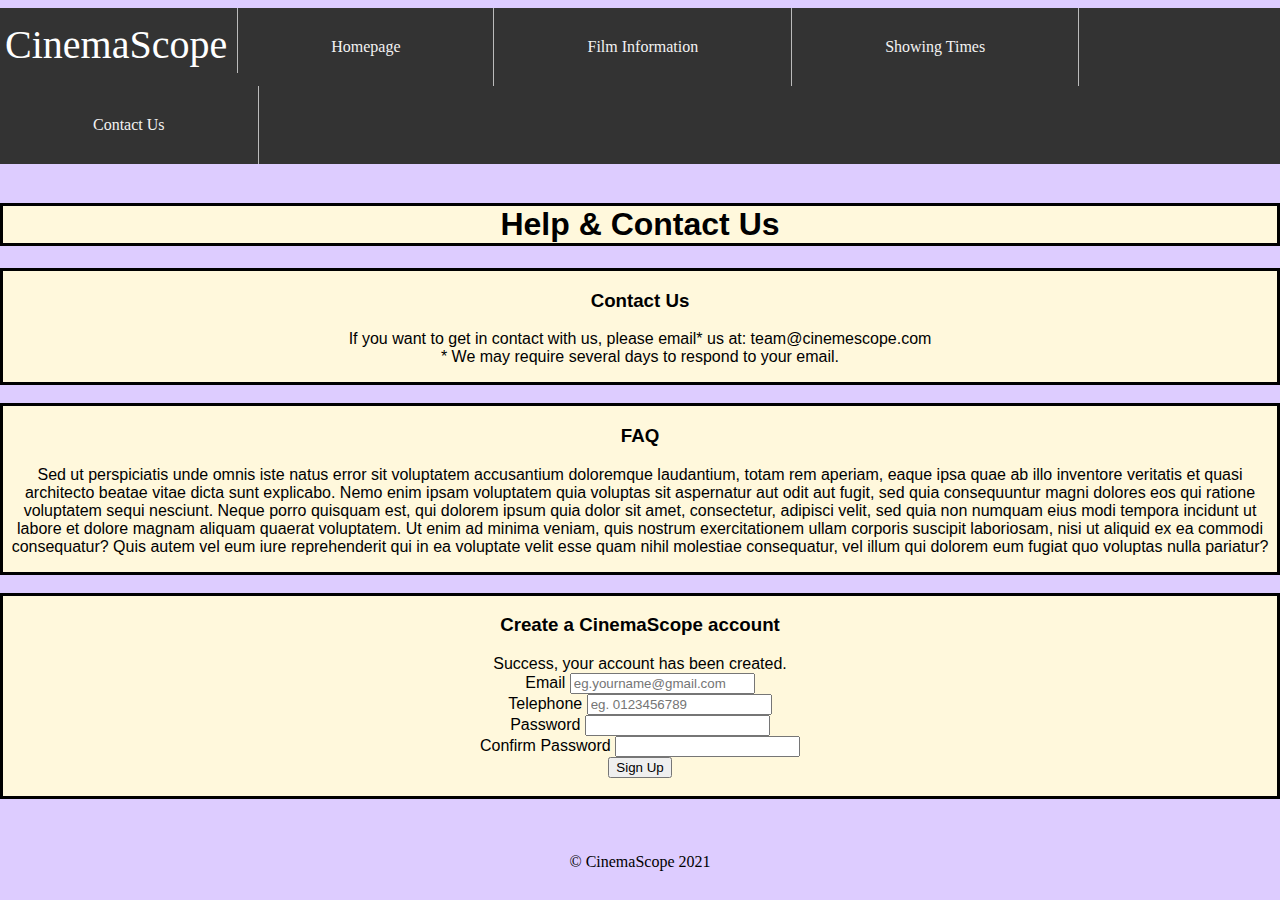
<file: contact us.html>
<!doctype html>

<html lang="en">

	<head>

		<title> CinemaScope </title>
		
		<meta charset="UTF-8">
		<link rel="stylesheet" type="text/css" href="style.css">
		
		
		<script src="https://code.jquery.com/jquery-3.3.1.min.js" integrity="sha256-FgpCb/KJQlLNfOu91ta32o/NMZxltwRo8QtmkMRdAu8=" crossorigin="anonymous">
		</script>
		
		<style>
			
			h1 {
			  text-align: center;
			  border: solid;
			  border-color: black;
			  background-color: cornsilk;
			  font-family: Helvetica;
			}

			h3 {
			  text-align: center;
			  background-color: cornsilk;
			  font-family: Helvetica;
			}

			p {
			  text-align: center;
			  background-color: cornsilk;
			  font-family: Helvetica;
			}
			
			#aboutus {
				text-align: center;
				border: solid;
				border-color: black;
				border-width: 3px;
				background-color: cornsilk;
				font-family: Helvetica;
			}
			
		</style>
		
	</head>

	<body>
	
		<ul>
			<div class="topnav" id="myTopnav">
				<li> <div id="title"> CinemaScope </div> <br> </li>
				<li><a href="index.html"> Homepage </a></li>
				<li><a href="film information.html"> Film Information </a></li>
				<li><a href="showing times.html"> Showing Times </a></li>
				<li><a href="contact us.html"> Contact Us </a></li>
				<a href="javascript:void(0);" class="icon" onclick="myFunction()">
				<i class="fa fa-bars"></i>
				</a>
			</div>
		</ul>
		
		<br>
		
		<h1> Help & Contact Us </h1>
		
		<div id="aboutus">
			
			<h3> Contact Us </h3>
		
			<p> If you want to get in contact with us, please email* us at: team@cinemescope.com <br> * We may require several days to respond to your email. </p>
			
		</div>
		<br>
		
		<div id="aboutus">
		
			<h3> FAQ </h3>
		
			<p> Sed ut perspiciatis unde omnis iste natus error sit voluptatem accusantium doloremque laudantium, totam rem aperiam, eaque ipsa quae ab illo inventore veritatis et quasi architecto beatae vitae dicta sunt explicabo. Nemo enim ipsam voluptatem quia voluptas sit aspernatur aut odit aut fugit, sed quia consequuntur magni dolores eos qui ratione voluptatem sequi nesciunt. Neque porro quisquam est, qui dolorem ipsum quia dolor sit amet, consectetur, adipisci velit, sed quia non numquam eius modi tempora incidunt ut labore et dolore magnam aliquam quaerat voluptatem. Ut enim ad minima veniam, quis nostrum exercitationem ullam corporis suscipit laboriosam, nisi ut aliquid ex ea commodi consequatur? Quis autem vel eum iure reprehenderit qui in ea voluptate velit esse quam nihil molestiae consequatur, vel illum qui dolorem eum fugiat quo voluptas nulla pariatur? </p>
			
		</div>
		<br>
		
		<div id="aboutus">
		
			<h3> Create a CinemaScope account </h3>
		
			<div id="successMessage"> Success, your account has been created. </div>
			<div id="errorMessage"></div>
		
			<div class="form-element">
				<label for="email"> Email </label>
				<input type="text" name="email" id="email" placeholder="eg.yourname@gmail.com">
			</div>
			
			<div class="form-element">
				<label for="phone"> Telephone </label>
				<input type="text" name="phone" id="phone" placeholder="eg. 0123456789">
			</div>
			
			<div class="form-element">
				<label for="password"> Password </label>
				<input type="password" name="password" id="password">
			</div>
			
			<div class="form-element">
				<label for="passwordConfirm"> Confirm Password </label>
				<input type="password" name="passwordConfirm" id="passwordConfirm">
			</div>
			
			<div class="form-element">
				<input type="submit" id="submitButton" value="Sign Up">
			</div>
		
		<br>
		</div>
		
		<script>
		
			function isEmail(email) {
				
				var regex = /^([a-zA-Z0-9_.+-])+\@(([a-zA-Z0-9-])+\.)+([a-zA-Z0-9]{2,4})+$/;
				return regex.test(email);
				
			}
		
			$("#submitButton").click(function() {
				
				var errorMessage = "";
				var fieldsMissing = "";
				
				if ($("#email").val() == ""){ fieldsMissing += "Email. ";}
				if ($("#phone").val() == ""){ fieldsMissing += "Telephone. ";}
				if ($("#password").val() == ""){ fieldsMissing += "Password. ";}
				if ($("#passwordConfirm").val() == ""){ fieldsMissing += "Confirm Password. ";}
				
				if (fieldsMissing != "") { errorMessage += "The following field(s) are missing: " + fieldsMissing;}
				
				if (isEmail($("#email").val()) == false) {
					errorMessage += "Your email address is not valid. ";
				}
				
				if ($.isNumeric($("#phone").val()) == false) {
					errorMessage += "Your phone number is not numeric. ";
				}
				
				if ($("#password").val() != $("#passwordConfirm").val()) {
					errorMessage += "Your passwords don't match. ";
				}
				
				if (errorMessage != "") {
				
					$("#errorMessage").html(errorMessage);

				} 	else {
				
					$("#successMessage").show();
					$("#errorMessage").hide();
			
				}
				
			});
		
		</script>
		
		<br> <br> <br>
		<div id="footercenter">
			<div id="footer">
				<footer>&copy; CinemaScope 2021 </footer>
			</div>
		</div>
		<br>
		
	</body>
	
</html>
</file>
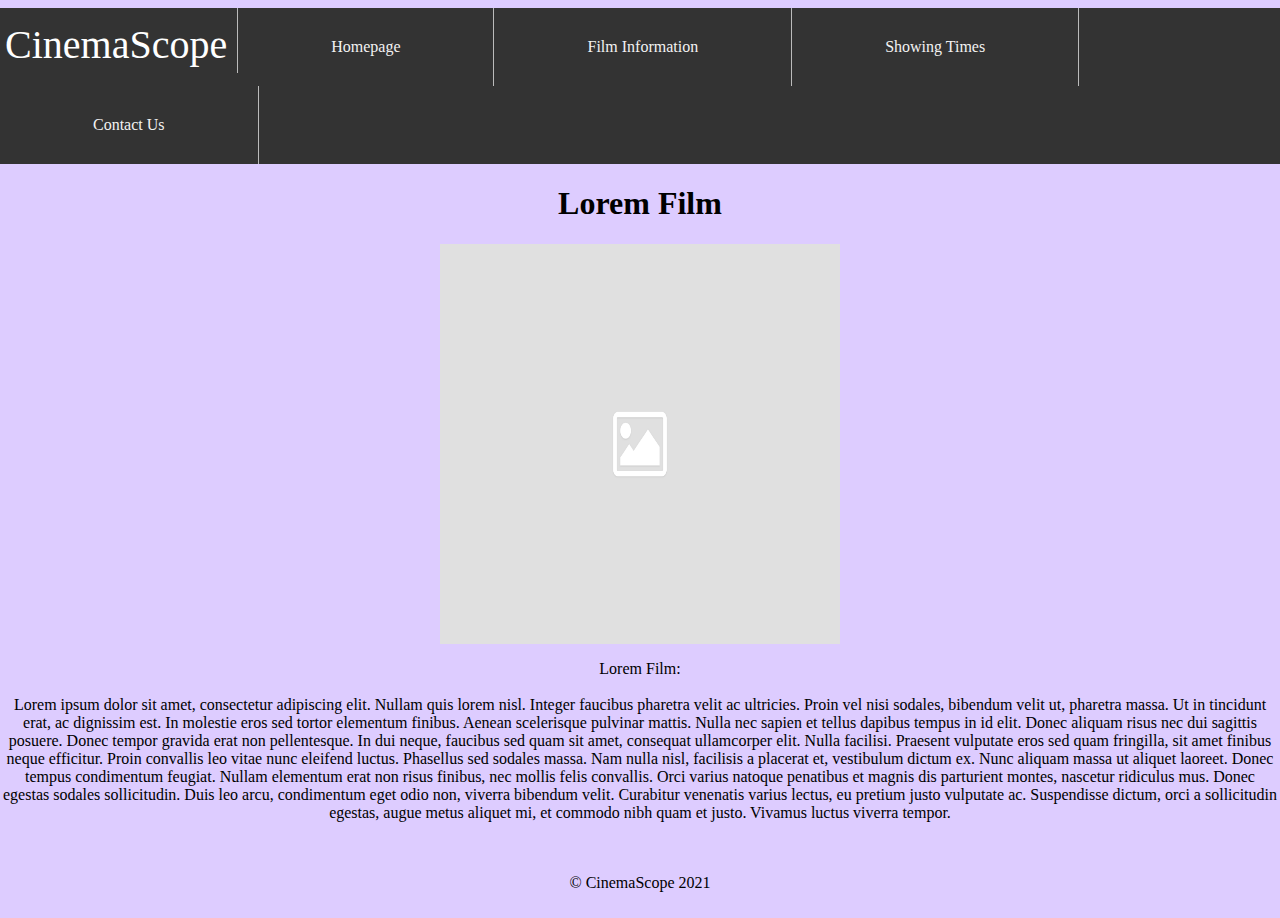
<file: film description.html>
<!doctype html>

<html lang="en">

	<head>

		<title> CinemaScope </title>
		
		<meta charset="UTF-8">
		<link rel="stylesheet" type="text/css" href="style.css">
		
		<style>
		
		p {
			text-align: center;
		}

		img {
			height: 250px;
			width: 250px;
		}
		
		.center {
			display: block;
			margin-left: auto;
			margin-right: auto;
			width: 400px;
			height: 400px;
		}
		
		</style>
		
	</head>

	<body>
	
		<ul>
			<div class="topnav" id="myTopnav">
				<li> <div id="title"> CinemaScope </div> <br> </li>
				<li><a href="index.html"> Homepage </a></li>
				<li><a href="film information.html"> Film Information </a></li>
				<li><a href="showing times.html"> Showing Times </a></li>
				<li><a href="contact us.html"> Contact Us </a></li>
				<a href="javascript:void(0);" class="icon" onclick="myFunction()">
				<i class="fa fa-bars"></i>
				</a>
			</div>
		</ul>
		
		<h1> Lorem Film </h1>
		
		<img src="media/placeholder.png" alt="placeholder image" class="center">
		
		<p> Lorem Film: <br> <br> Lorem ipsum dolor sit amet, consectetur adipiscing elit. Nullam quis lorem nisl. Integer faucibus pharetra velit ac ultricies. Proin vel nisi sodales, bibendum velit ut, pharetra massa. Ut in tincidunt erat, ac dignissim est. In molestie eros sed tortor elementum finibus. Aenean scelerisque pulvinar mattis. Nulla nec sapien et tellus dapibus tempus in id elit. Donec aliquam risus nec dui sagittis posuere. Donec tempor gravida erat non pellentesque. In dui neque, faucibus sed quam sit amet, consequat ullamcorper elit. Nulla facilisi. Praesent vulputate eros sed quam fringilla, sit amet finibus neque efficitur. Proin convallis leo vitae nunc eleifend luctus. Phasellus sed sodales massa. Nam nulla nisl, facilisis a placerat et, vestibulum dictum ex. Nunc aliquam massa ut aliquet laoreet. Donec tempus condimentum feugiat. Nullam elementum erat non risus finibus, nec mollis felis convallis. Orci varius natoque penatibus et magnis dis parturient montes, nascetur ridiculus mus. Donec egestas sodales sollicitudin. Duis leo arcu, condimentum eget odio non, viverra bibendum velit. Curabitur venenatis varius lectus, eu pretium justo vulputate ac. Suspendisse dictum, orci a sollicitudin egestas, augue metus aliquet mi, et commodo nibh quam et justo. Vivamus luctus viverra tempor.</p>
		
		<br> <br>
		<div id="footercenter">
			<div id="footer">
				<footer>&copy; CinemaScope 2021 </footer>
			</div>
		</div>
		<br>
		
	</body>
	
</html>
</file>
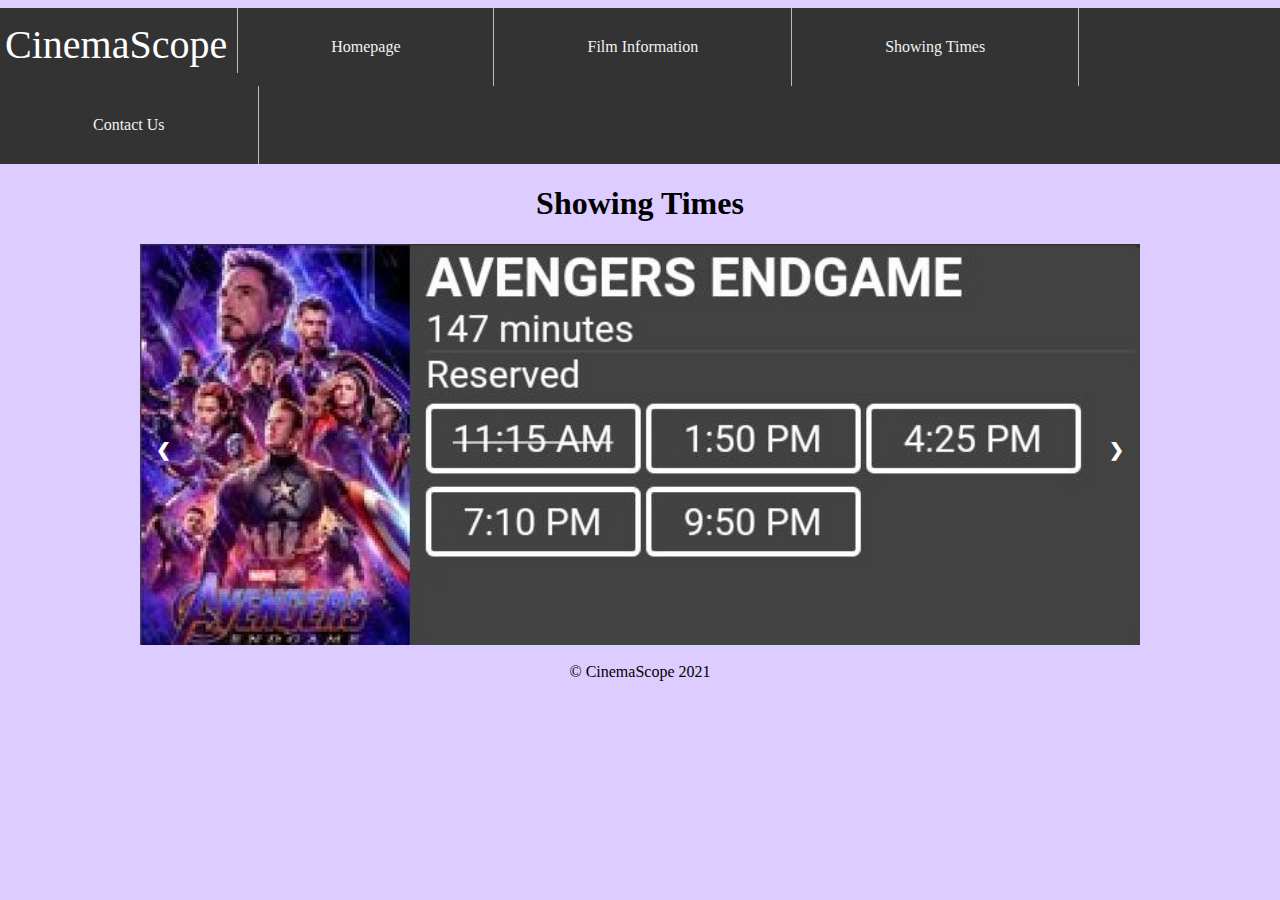
<file: showing times.html>
<!doctype html>

<html lang="en">

	<head>

		<title> CinemaScope </title>
		
		<meta charset="UTF-8">
		<meta name="viewport" content="width=device-width, initial-scale=1">
		<link rel="stylesheet" type="text/css" href="style.css">
		
		<style>
		
			img {
				width:100%;
				height: 100%;
			}
			
			* {box-sizing: border-box}
				.mySlides1, .mySlides2 {display: none}
				img {vertical-align: middle;}

				/* Slideshow container */
				.slideshow-container {
				  max-width: 1000px;
				  position: relative;
				  margin: auto;
				  text-align:center;
				}

				/* Next & previous buttons */
				.prev, .next {
				  cursor: pointer;
				  position: absolute;
				  top: 50%;
				  width: auto;
				  padding: 16px;
				  margin-top: -22px;
				  color: white;
				  font-weight: bold;
				  font-size: 18px;
				  transition: 0.6s ease;
				  border-radius: 0 3px 3px 0;
				  user-select: none;
				}

				/* Position the "next button" to the right */
				.next {
				  right: 0;
				  border-radius: 3px 0 0 3px;
				}
				
				.prev {
				  left: 0;
				  border-radius: 3px 0 0 3px;
				}

				/* On hover, add a grey background color */
				.prev:hover, .next:hover {
				  background-color: #f1f1f1;
				  color: black;
				}
				
		</style>
		
	</head>

	<body>
	
		<ul>
			<div class="topnav" id="myTopnav">
				<li> <div id="title"> CinemaScope </div> <br> </li>
				<li><a href="index.html"> Homepage </a></li>
				<li><a href="film information.html"> Film Information </a></li>
				<li><a href="showing times.html"> Showing Times </a></li>
				<li><a href="contact us.html"> Contact Us </a></li>
				<a href="javascript:void(0);" class="icon" onclick="myFunction()">
				<i class="fa fa-bars"></i>
				</a>
			</div>
		</ul>
		
		<h1> Showing Times </h1>
		
		<div class="slideshow-container">
		
			<div class="mySlides1">
				<img src="media/Slide1.jpg" alt="Showing Times">
			</div>

			<div class="mySlides1">
				<img src="media/Slide2.jpg" alt="Showing Times">
			</div>

			<div class="mySlides1">
				<img src="media/Slide3.jpg" alt="Showing Times">
			</div>

			<a class="prev" onclick="plusSlides(-1, 0)">&#10094;</a>
			<a class="next" onclick="plusSlides(1, 0)">&#10095;</a>
			
		</div>

		<script>
		
			var slideIndex = [1,1];
			var slideId = ["mySlides1", "mySlides2"]
			showSlides(1, 0);
			showSlides(1, 1);

			function plusSlides(n, no) {
			  showSlides(slideIndex[no] += n, no);
			}

			function showSlides(n, no) {
			
			  var i;
			  var x = document.getElementsByClassName(slideId[no]);
			  
			  if (n > x.length) {slideIndex[no] = 1}    
			  if (n < 1) {slideIndex[no] = x.length}
			  
			  for (i = 0; i < x.length; i++) {
				 x[i].style.display = "none";  
			  }
			  
			  x[slideIndex[no]-1].style.display = "block";  
			  
			}
			
		</script>
		
		<br>
		<div id="footercenter">
			<div id="footer">
				<footer>&copy; CinemaScope 2021 </footer>
			</div>
		</div>
		<br>
		
	</body>
	
</html>
</file>
<file: style.css>
h1 {
	text-align: center;
}

body {
	background-color: #ddccff;
	margin-left: auto;
    margin-right: auto;
}

ul {	list-style-type: none;
		margin: 0;
		padding: 0;
		overflow: hidden;
		background-color: #333;
}

li {
	float: left;
	border-right:1px solid #bbb;
}

li:last-child {
	border-right: none;
}

li a {
	display: block;
	color: white;
	text-align: center;
	padding: 30px 93px;
	text-decoration: none;
}

li a:hover:not(.active) {
	background-color: #111;
}

.active {
	background-color: #4CAF50;
}
		
* {
	box-sizing: border-box;
}

/* Create two equal columns that floats next to each other */
.column {
	padding: 10px;
	height: 300px;
}

/* Clear floats after the columns */
.row:after {
	content: "";
	display: table;
	clear: both;
}

.topnav {
  overflow: hidden;
  background-color: #333;
}

.topnav a {
  float: left;
  display: block;
  color: #f2f2f2;
  text-align: center;
  text-decoration: none;
}

.topnav a:hover {
  background-color: #ddd;
  color: white;
}

.topnav a.active {
  background-color: #4CAF50;
  color: white;
}

.topnav .icon {
  display: none;
}

#title {
	font-size: 40px;
	color: white;
	position: relative;
	top: 13px;
	margin-right: 10px;
	margin-left: 5px;
}

video {
    text-align: center;
	background-color: black;
}

@media screen and (max-width: 1920px) and (min-width: 1200px){
	#one {
		text-align: center;
		margin-right: 50px;
		margin-left: 10px;
	}
	#two {
		text-align: center;
		margin-left: 50px;
	}
	video {
		margin-left: 25px;
		margin-right: 25px;
		width: 400px;
		height: 300px;
	}
	.column{
		float: left;
		width: 33%;
	}
}
@media screen and (max-width: 1199px) and (min-width: 1100px){
	video {
		margin-right: 25px;
		width: 350px;
		height: 250px;
	}
	p {
	 font-size: 15px;	
	}
	.column{
		float: left;
		width: 33%;
	}
}
@media screen and (max-width: 1099px) and (min-width: 601px){
	video {
		width: 700px;
		height: 400px;
		position: relative;
		right: 175px;
	}
	#one {
		text-align: center;
		margin-top: 450px;
		display: inline-block;
	}
	#two {
		text-align: center;
		margin-top: 450px;
		display: inline-block;
	}
	.column{
		float: left;
		width: 33%;
	}
}


@media screen and (max-width: 600px) {
  .topnav a:not(:first-child) {display: none;}
  .topnav a.icon {
    float: right;
    display: block;
  }
	#one {
		text-align: center;
		margin-right: 50px;
		margin-left: 10px;
		display: inline;
	}

	#two {
		text-align: center;
		margin-left: 50px;
		display: inline;
	}
	video {
		display: none;
	}
	
	.column:nth-child(2){
		display:none;
	}
	
	.column{
		float: left;
		display: inline-block;
		width: 100%;
		text-align: center;
	}
}

@media screen and (max-width: 600px) {
  .topnav.responsive {position: relative;}
  .topnav.responsive .icon {
    position: absolute;
    right: 0;
    top: 0;
  }
  .topnav.responsive a {
    float: none;
    display: block;
    text-align: left;
  }
  li {
	float: none;
	border-right:1px solid #bbb;
	}
#title {
	font-size: 40px;
	color: white;
	text-align: center;
	top: 13px;
	margin-right: 10px;
	margin-left: 5px;
	}
}

@media screen and (max-width: 555px) {
	.topnav.responsive {position: relative;}
  .topnav.responsive .icon {
    position: absolute;
    right: 0;
    top: 0;
  }
  .topnav.responsive a {
    float: none;
    display: block;
    text-align: left;
  }
  li {
	float: none;
	border-right:1px solid #bbb;
	}
.topnav a {
  float: none;
  display: block;
  color: #f2f2f2;
  text-align: center;
  text-decoration: none;
}
#title {
	font-size: 40px;
	color: white;
	text-align: center;
	top: 13px;
	margin-right: 10px;
	margin-left: 5px;
	}
}

#footercenter {
	text-align: center;
}

#footer {
	display: inline; 
}

footer {
	display: inline;
}
</file>
